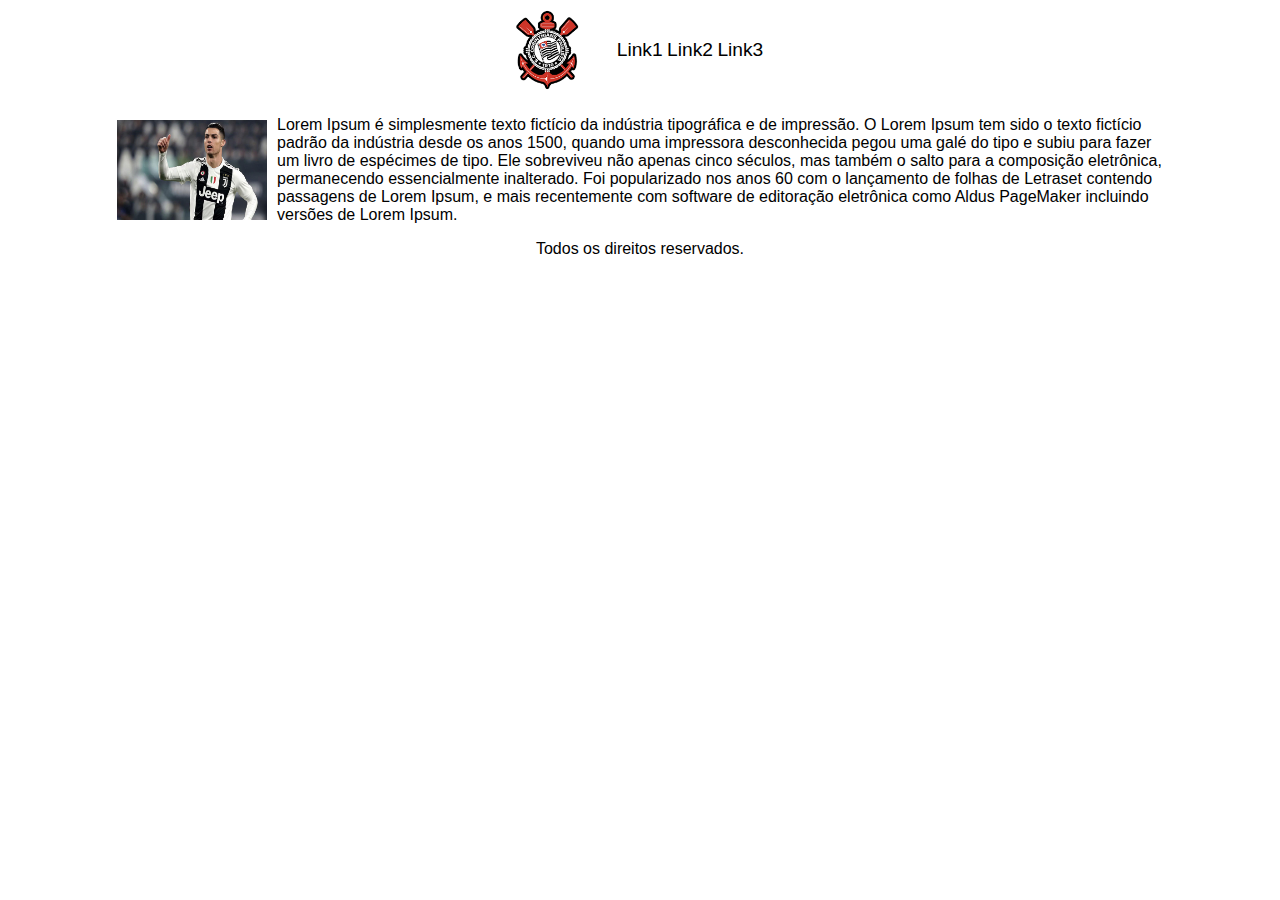
<file: index.html>
<!DOCTYPE html>
<html lang="pt-br">

<head>
    <meta charset="UTF-8">
    <meta name="viewport" content="width=device-width, initial-scale=1.0">
    <meta http-equiv="X-UA-Compatible" content="ie=edge">
    <title>Document</title>
    <link rel="stylesheet" href="css/estilo.css">
</head>

<body>
    <header>
        <img src="img/logo.png" alt="" class="logo">
        <nav>
            <a href="">Link1</a>
            <a href="">Link2</a>
            <a href="">Link3</a>
        </nav>
    </header>
    <main>
        <div class="destaques">
            <img src="img/img2.jpg" alt="">
        
        <p>
            Lorem Ipsum é simplesmente texto fictício da indústria tipográfica e de impressão.
            O Lorem Ipsum tem sido o texto fictício padrão da indústria desde os anos 1500, quando uma impressora
            desconhecida pegou uma galé do tipo e subiu para fazer um livro de espécimes de tipo.
            Ele sobreviveu não apenas cinco séculos, mas também o salto para a composição eletrônica, permanecendo
            essencialmente inalterado.
            Foi popularizado nos anos 60 com o lançamento de folhas de Letraset contendo passagens de Lorem Ipsum, e
            mais recentemente com software de editoração eletrônica como Aldus PageMaker incluindo versões de Lorem
            Ipsum.
        </p>
        </div>
    </main>
    <footer>
        Todos os direitos reservados.
    </footer>
</body>

</html>
</file>
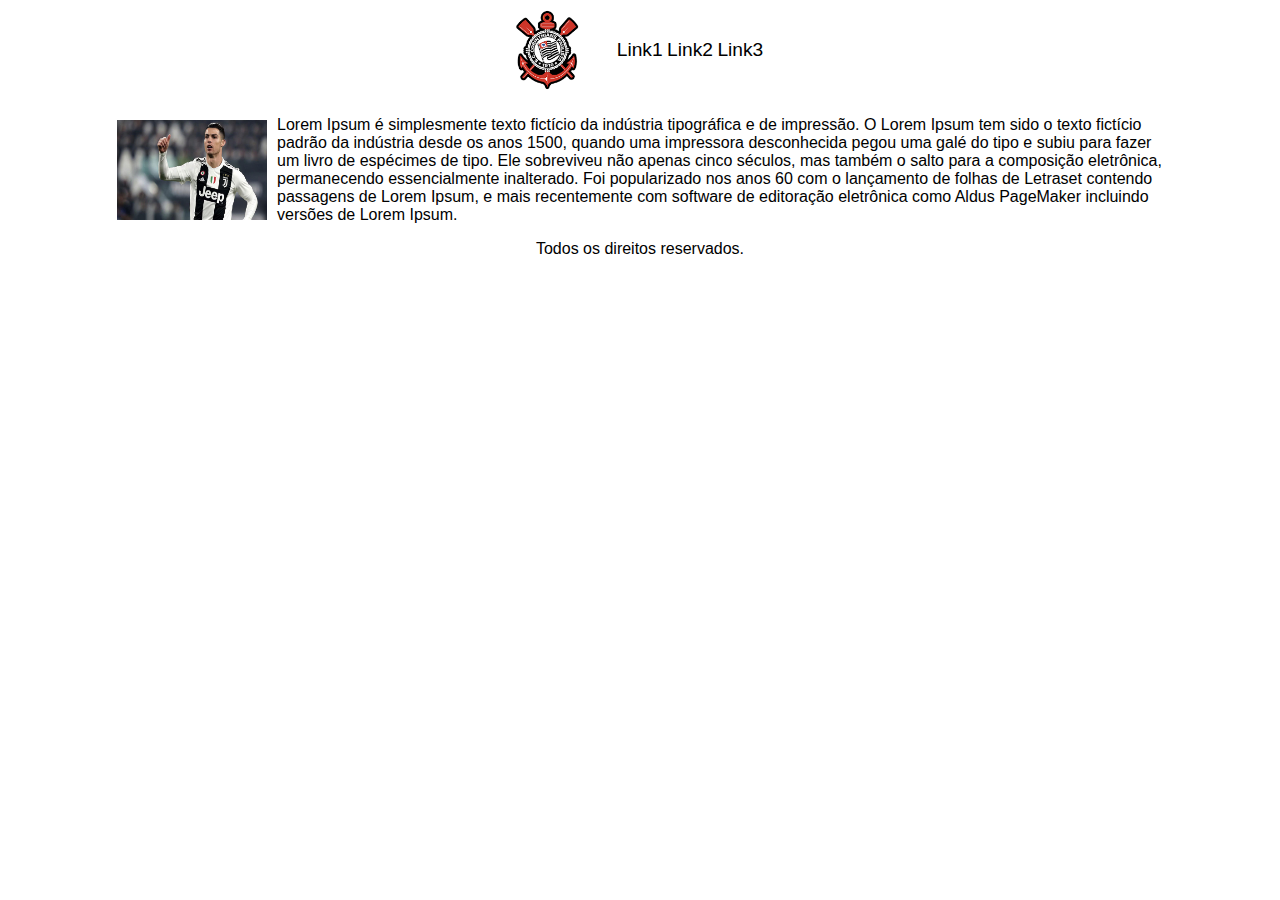
<file: index.html.html>
<!DOCTYPE html>
<html lang="pt-br">

<head>
    <meta charset="UTF-8">
    <meta name="viewport" content="width=device-width, initial-scale=1.0">
    <meta http-equiv="X-UA-Compatible" content="ie=edge">
    <title>Document</title>
    <link rel="stylesheet" href="css/estilo.css">
</head>

<body>
    <header>
        <img src="img/logo.png" alt="" class="logo">
        <nav>
            <a href="">Link1</a>
            <a href="">Link2</a>
            <a href="">Link3</a>
        </nav>
    </header>
    <main>
        <div class="destaques">
            <img src="img/img2.jpg" alt="">
        
        <p>
            Lorem Ipsum é simplesmente texto fictício da indústria tipográfica e de impressão.
            O Lorem Ipsum tem sido o texto fictício padrão da indústria desde os anos 1500, quando uma impressora
            desconhecida pegou uma galé do tipo e subiu para fazer um livro de espécimes de tipo.
            Ele sobreviveu não apenas cinco séculos, mas também o salto para a composição eletrônica, permanecendo
            essencialmente inalterado.
            Foi popularizado nos anos 60 com o lançamento de folhas de Letraset contendo passagens de Lorem Ipsum, e
            mais recentemente com software de editoração eletrônica como Aldus PageMaker incluindo versões de Lorem
            Ipsum.
        </p>
        </div>
    </main>
    <footer>
        Todos os direitos reservados.
    </footer>
</body>

</html>
</file>
<file: css/estilo.css>
html,body{
    margin: 0;
    padding: 0;
    font-family: sans-serif;
}

/* topo */

.logo{
    margin: 10px;
    height: 80px;
 
}
header{
    display: flex;
    align-items: center;
    justify-content: space-between;
    flex-wrap: wrap;
}

@media (min-width:380px) {
    header{
    justify-content: center; }
}
nav{
    margin: 20px;
}
nav a{
    color: black;
    font-size: 1.2rem;
    text-decoration: none;
}
nav a:hover{
    color: #999;
}
.destaques{
    display: flex;
    justify-content: center;
    align-items: center;
    flex-wrap: wrap;
}

@media (min-width:768px) {
    .destaques
    {flex-wrap:nowrap;}
    .destaques p{
        width: 70%;
    }
}

.destaques img{
    margin: 10px;
    height: 100px;
    width: 150px;
}
.banner{
    height: 150px;
    width: 100%;
}

/* Rodapé */

footer{
    text-align: center;
}
</file>
